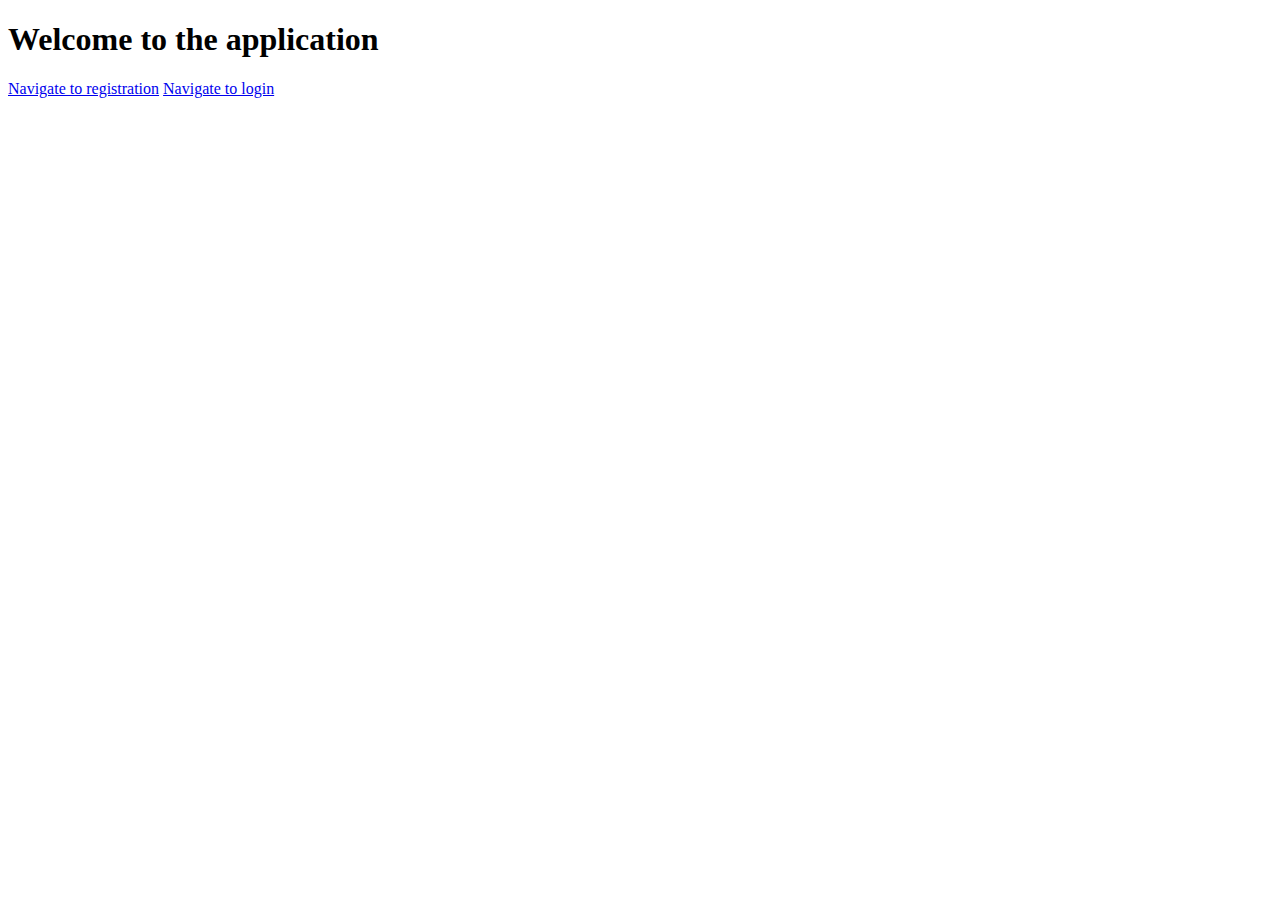
<file: src/main/resources/static/index.html>
<!DOCTYPE html>
<html lang="en" xmlns:th="http://www.thymeleaf.org" >
    <head>
        <meta charset="UTF-8">
        <title>Welcome page</title>
    </head>
    <body>
        <h1>Welcome to the application</h1>
        <a href="/register">Navigate to registration</a>
        <a href="/login">Navigate to login</a>

    </body>
</html>
</file>
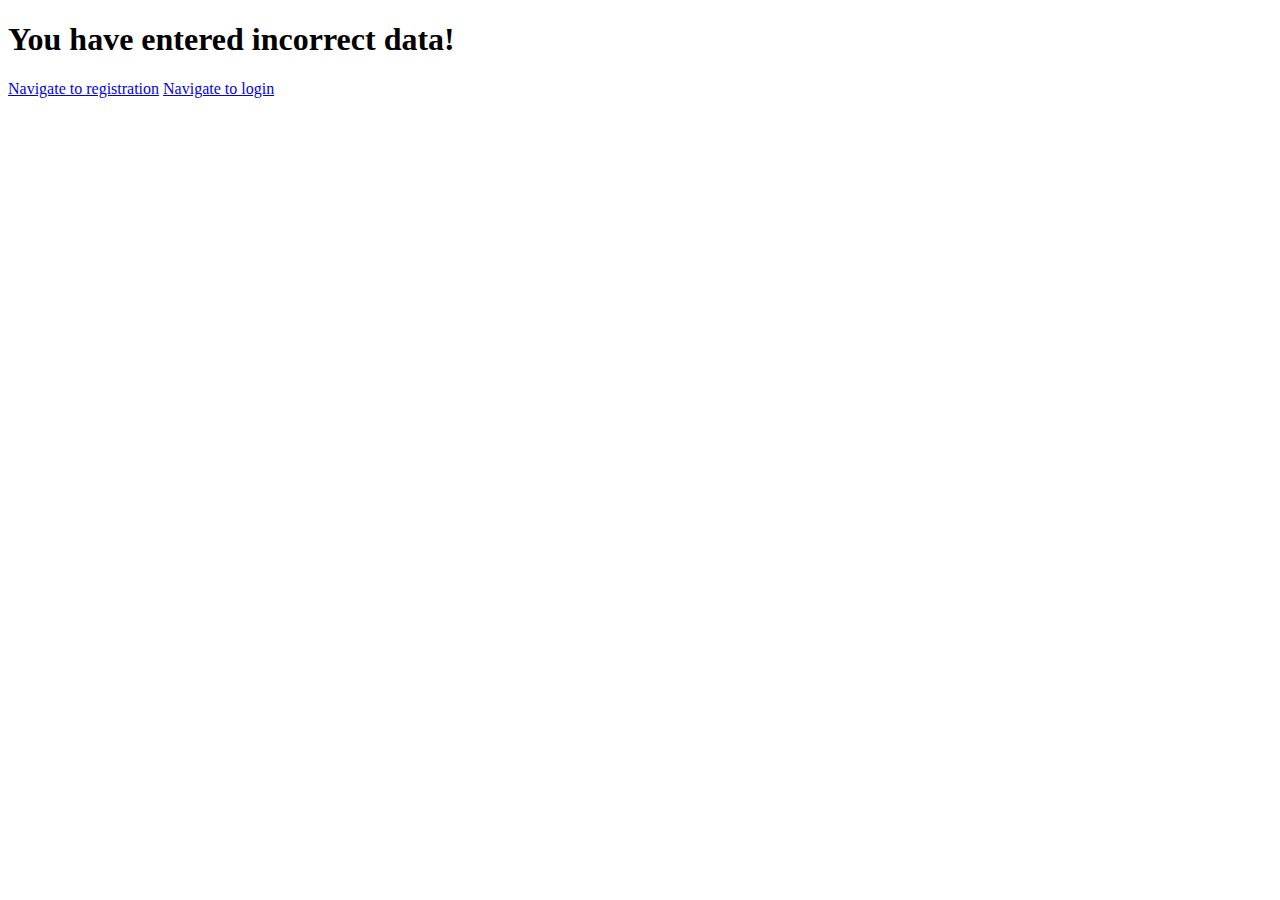
<file: src/main/resources/templates/error_Page.html>
<!DOCTYPE html>
<html lang="en" xmlns:th="http://www.thymeleaf.org">
    <head>
        <meta charset="UTF-8">
        <title>Error </title>
    </head>
    <body>
        <h1>You have entered incorrect data!</h1>
        <a href="/register">Navigate to registration</a>
        <a href="/login">Navigate to login</a>
    </body>
</html>
</file>
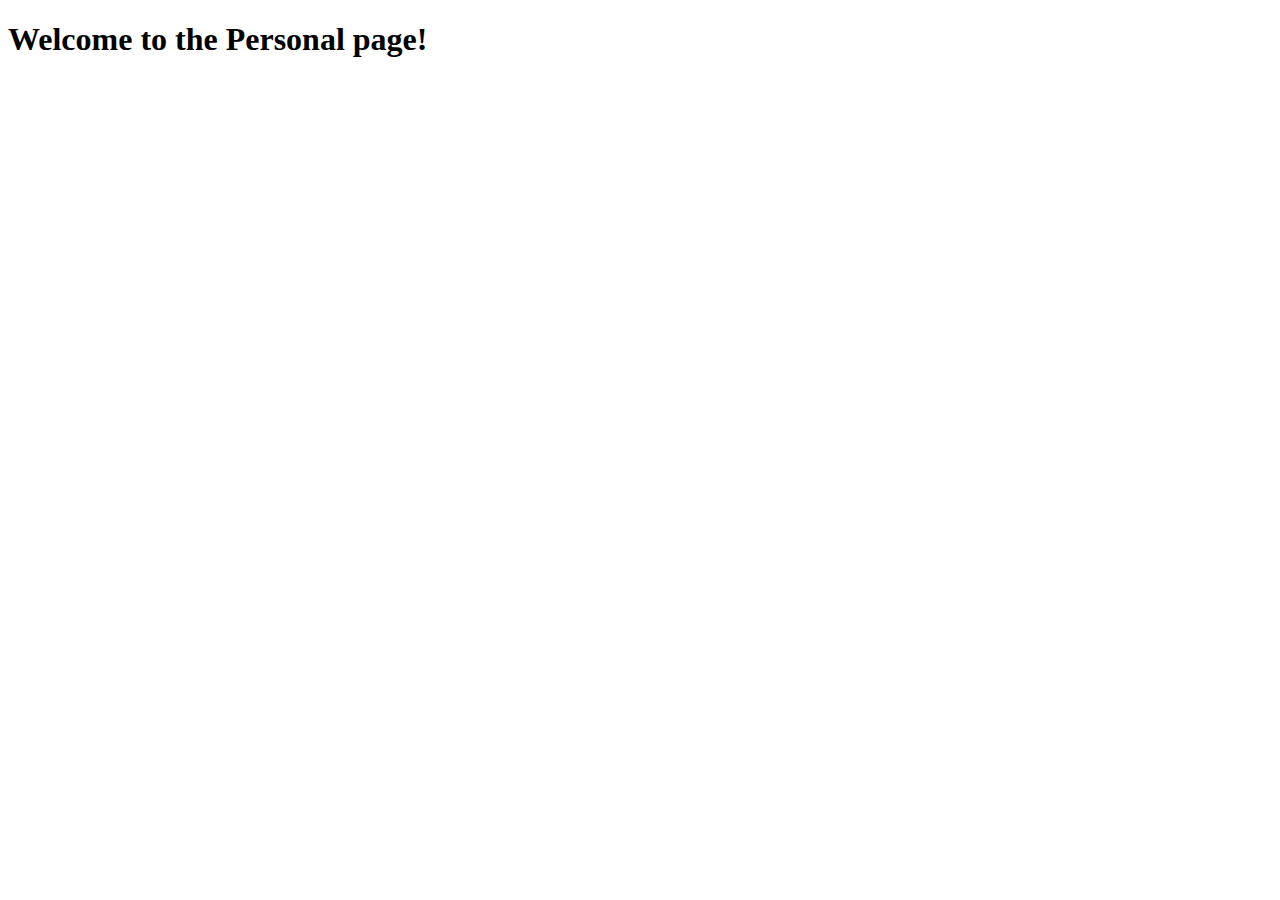
<file: src/main/resources/templates/personal_Page.html>
<!DOCTYPE html>
<html lang="en" xmlns:th="http://www.thymeleaf.org">
        <meta charset="UTF-8">
        <title>Personal Page </title>
    </head>
    <body>
        <h1>Welcome to the Personal page!<span th:text="${userLogin}"></span></h1>
    </body>
    </html>
</file>
